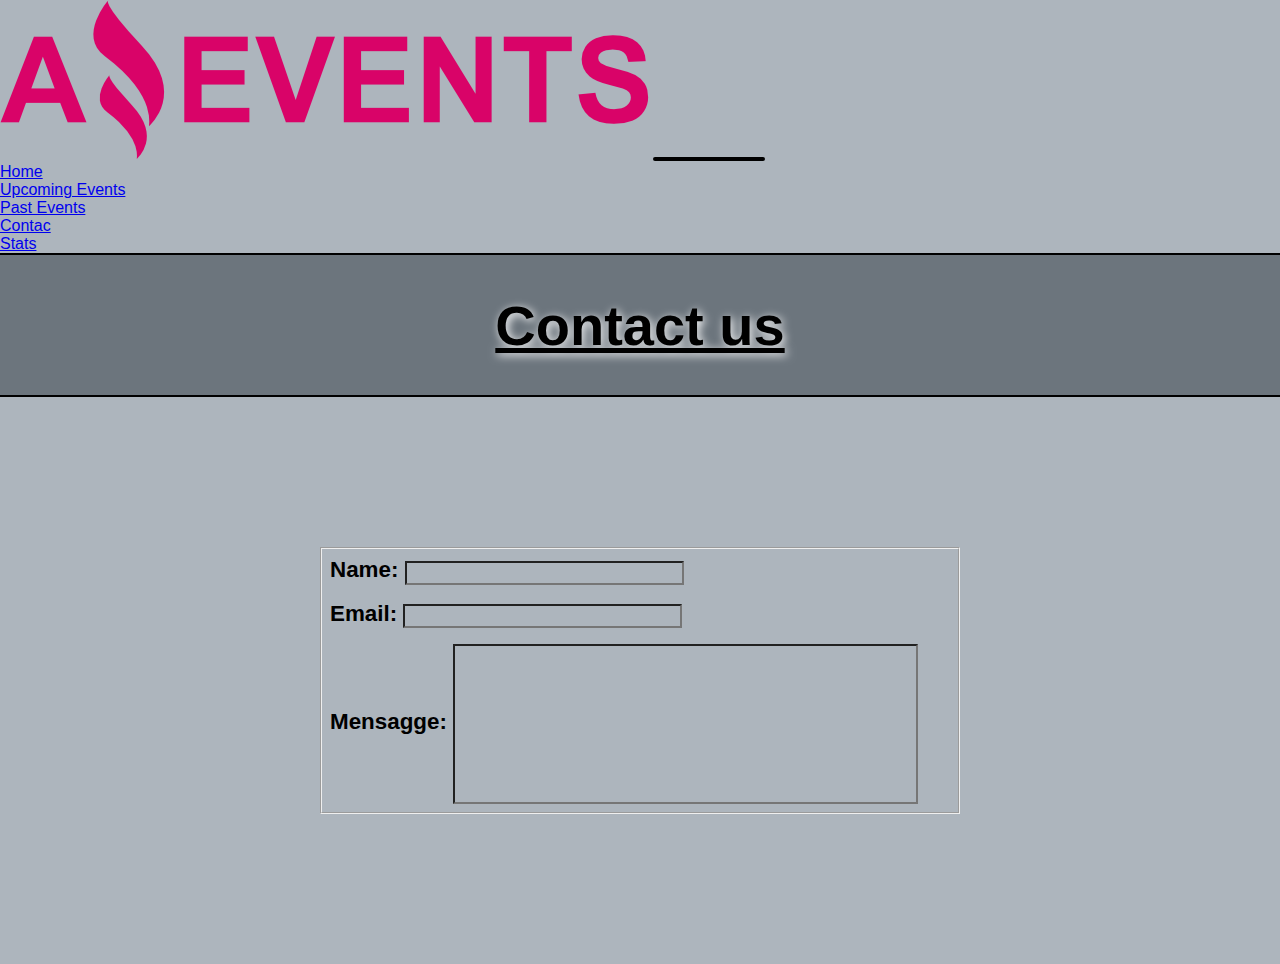
<file: html/contact.html>
<!DOCTYPE html>
<html lang="en">
<head>
    <meta charset="UTF-8">
    <meta http-equiv="X-UA-Compatible" content="IE=edge">
    <meta name="viewport" content="width=device-width, initial-scale=1.0">
    <link href="https://cdn.jsdelivr.net/npm/bootstrap@5.2.2/dist/css/bootstrap.min.css" rel="stylesheet" integrity="sha384-Zenh87qX5JnK2Jl0vWa8Ck2rdkQ2Bzep5IDxbcnCeuOxjzrPF/et3URy9Bv1WTRi" crossorigin="anonymous">
    <link rel="shortcut icon" href="./img/Logo-amazing-events.png" type="image/x-icon">
    <link rel="stylesheet" href="../styles/style.css">
    <title>Contact us</title>
</head>
<body>
    <nav class="navbar navbar-expand-lg">
        <div class="container-fluid ">
            <img class="w-25" src="../img/Logo-amazing-events.png" alt="logo-de-events">
          <button class="navbar-toggler" type="button" data-bs-toggle="collapse" data-bs-target="#navbarSupportedContent" aria-controls="navbarSupportedContent" aria-expanded="false" aria-label="Toggle navigation">
            <span class="navbar-toggler-icon"></span>
          </button>
          <div class="collapse navbar-collapse" id="navbarSupportedContent ">
            <ul class="navbar-nav me-auto mb-2 mb-lg-0">
              <li class="nav-item p-2 fs-5">
                <a class="nav-link active" aria-current="page" href="../index.html">Home</a>
              </li>
              <li class="nav-item p-2 fs-5">
                <a class="nav-link" href="../html/upcoming_events.html">Upcoming Events</a>
              </li>
              </li>
              <li class="nav-item p-2 fs-5">
                <a class="nav-link" href="../html/past_events.html">Past Events</a>
              </li>
              <li class="nav-item p-2 fs-5">
                <a class="nav-link" href="#">Contac</a>
              </li>
              <li class="nav-item p-2 fs-5">
                <a class="nav-link" href="../html/stats.html">Stats</a>
              </li>
            </ul>
          </div>
        </div>
      </nav>
    <section class="titulo">
        <h1>Contact us</h1>
    </section>
    <main>
        <fieldset class="contactos">
            <label>
                Name:
                <input class="texto_mensaje1" type="text">
            </label>
            <label>
                Email:
                <input class="texto_mensaje1" type="text">
            </label>
            <label>
                Mensagge:
                <input class="texto_mensaje2" type="text">
            </label>
        </fieldset>
    </main>
</body>
</html>
</file>
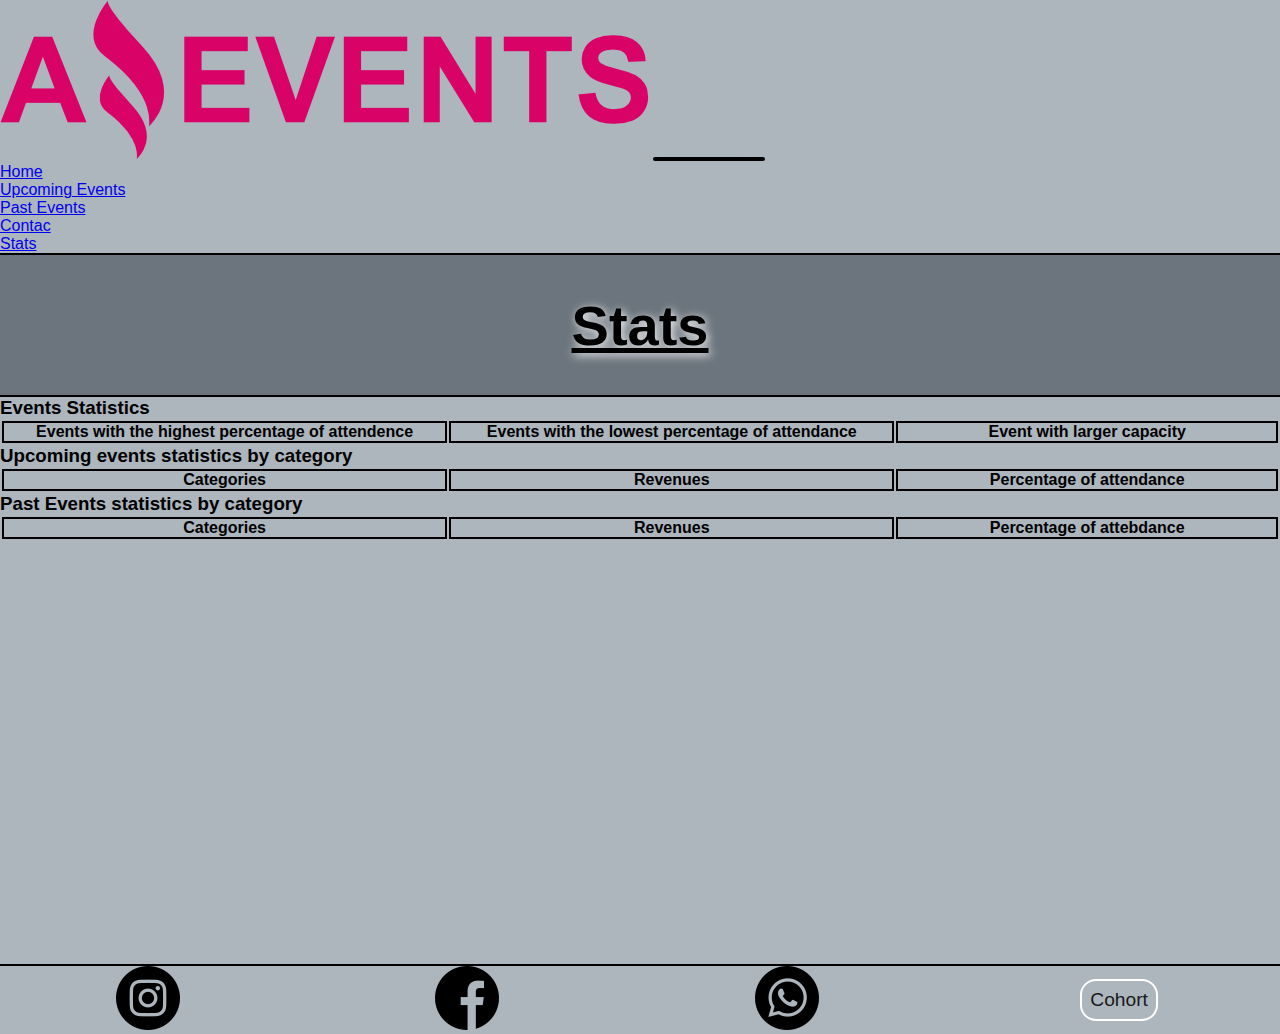
<file: html/stats.html>
<!DOCTYPE html>
<html lang="en">
<head>
    <meta charset="UTF-8">
    <meta http-equiv="X-UA-Compatible" content="IE=edge">
    <meta name="viewport" content="width=device-width, initial-scale=1.0">
    <link href="https://cdn.jsdelivr.net/npm/bootstrap@5.2.2/dist/css/bootstrap.min.css" rel="stylesheet" integrity="sha384-Zenh87qX5JnK2Jl0vWa8Ck2rdkQ2Bzep5IDxbcnCeuOxjzrPF/et3URy9Bv1WTRi" crossorigin="anonymous">
    <link rel="shortcut icon" href="./img/Logo-amazing-events.png" type="image/x-icon">
    <link rel="stylesheet" href="../styles/style.css">
    <title>Stats</title>
</head>
<body>
    <nav class="navbar navbar-expand-lg">
        <div class="container-fluid ">
            <img class="w-25" src="../img/Logo-amazing-events.png" alt="logo-de-events">
          <button class="navbar-toggler" type="button" data-bs-toggle="collapse" data-bs-target="#navbarSupportedContent" aria-controls="navbarSupportedContent" aria-expanded="false" aria-label="Toggle navigation">
            <span class="navbar-toggler-icon"></span>
          </button>
          <div class="collapse navbar-collapse" id="navbarSupportedContent ">
            <ul class="navbar-nav me-auto mb-2 mb-lg-0">
              <li class="nav-item p-2 fs-5">
                <a class="nav-link active" aria-current="page" href="../index.html">Home</a>
              </li>
              <li class="nav-item p-2 fs-5">
                <a class="nav-link" href="../html/upcoming_events.html">Upcoming Events</a>
              </li>
              </li>
              <li class="nav-item p-2 fs-5">
                <a class="nav-link" href="../html/past_events.html">Past Events</a>
              </li>
              <li class="nav-item p-2 fs-5">
                <a class="nav-link" href="../html/contact.html">Contac</a>
              </li>
              <li class="nav-item p-2 fs-5">
                <a class="nav-link" href="#">Stats</a>
              </li>
            </ul>
          </div>
        </div>
      </nav>
    <section class="titulo">
        <h1>Stats</h1>
    </section>
    <div class="lista">
        <h3>Events Statistics</h3>
        <table>
            <tr>
                <th>Events with the highest percentage of attendence</th>
                <th>Events with the lowest percentage of attendance</th>
                <th>Event with larger capacity</th>
            </tr>
        </table>
        <h3>Upcoming events statistics by category</h3>
        <table>
            <tr>
                <th>Categories</th>
                <th>Revenues</th>
                <th>Percentage of attendance</th>
            </tr>
        </table>
        <h3>Past Events statistics by category</h3>
        <table>
            <tr>
                <th>Categories</th>
                <th>Revenues</th>
                <th>Percentage of attebdance</th>
            </tr>
        </table>
    </div>
    <footer>
        <a href="#"><img src="../img/instagram.png" alt="logo-instagram"></a>
        <a href="#"><img src="../img/facebook.png" alt="logo-facebook"></a>
        <a href="#"><img src="../img/whatsapp.png" alt="logo-whatsap"></a>
        <p class="foot">Cohort</p>
    </footer>
</body>
</html>
</file>
<file: styles/style.css>
*{
    margin: 0%;
    padding: 0%;
    box-sizing: border-box;
    background-color: #adb5bd;
    font-family: 'Lucida Sans', 'Lucida Sans Regular', 'Lucida Grande', 'Lucida Sans Unicode', Geneva, Verdana, sans-serif;
}
/* .logo{
    display: flex;
    background-size: cover;
    background-position: center;
    height: 95%;
    width: 20%;
    margin: .5rem;
    margin-right: 10%;
} */
/* .navegador{
    display: flex;
    align-items: center;
    justify-content: space-evenly;
    min-height: 10vh;
    border-bottom: solid 2px black;
}
.navegador>a{
    text-align: center;
    width: 10rem;
    font-size: 1.2rem;
    text-decoration: none;
    color: #191919;
    background-color: black;
    margin: .1rem;
    color: white;
    border: solid 1px black;
    border-radius: .5rem;
    text-shadow: 2px 2px 5px white;
}
a:hover{
    border-radius: .5rem;
    color: black;
    font-weight: 800;
    border: solid 2px black;
    background-color: white;
} */
.titulo{
    display: flex;
    justify-content: center;
    align-items: center;
    font-size: 3rem;
    min-height: 16vh;
    width: 100%;
    border-bottom: solid 2px black;
    border-top: solid 2px black;
    background-color: #6c757d;
}
h1{
    color: rgb(0, 0, 0);
    text-shadow: 2px 2px 10px white;
    font-size: 3.5rem;
    text-decoration: underline;
    background-color: #6c757d;
}
section{
    display: flex;
    align-items: center;
    flex-direction: column;
    width: 75%;
}
.lista{
    display: flex;
    min-height: 63vh;
    flex-direction: column;
}
th, td{
    width: 35%;
    border: solid 2px black;
}
form{
    display: flex;
    justify-content: flex-end;
    flex-wrap: wrap;
    align-items: center;
    min-height: 5vh;
}
.contactos{
    display: flex;
    flex-direction: column;
    justify-content: center;
}
fieldset{
    width: 50%;
}
.texto_mensaje2{
    height: 10rem;
    width: 75%;
}
.texto_mensaje1{
    height: 1.5rem;
    width: 45%;
}
label{
    font-weight: 800;
    font-size: 1.4rem;
    padding: .5rem;
}
main{
    display: flex;
    flex-wrap: wrap;
    justify-content: center;
    align-items: center;
    min-height: 63vh;
    gap: 1rem;
}
h2{
    padding: .5rem;
    margin: .5rem;
    color: black;
    font-size: 1.7rem;
    font-weight: 700;
    border: solid 1px black;
    border-radius: .8rem;
    background-color: #6c757d;
}
p{
    font-size: 1.2rem;
    border-radius: 1rem;
    padding: 0.5rem;
    border: solid 2px white;
    margin: .4rem;
    color: #191919;
    background-color: #adb5bd;
}
.card{
    display: flex;
    flex-direction: column;
    min-height: 24rem;
    width: 17rem;
    margin: 2rem;
    text-align: center;
    box-shadow: 5px 5px 30px 5px #f8f9fa;
    border-radius: 2.0rem;
    font-weight: 500;
    border: solid 2px black;
    background-color:#dee2e6;
}
.texto{
    display: flex;
    align-items: center;
    justify-content: space-around;
    margin: 1rem;
    width: 100%;
    background-color: #495057;
    border-radius: 2rem;
}
button{
    border: solid 2px black;
    font-weight: 900;
    width: 7rem;
    border-radius: .5rem;
    background-color: #adb5bd;
}
button:hover{
    border-radius: .5rem;
    box-shadow: 2px 2px 1px 1px black;
    height: 2.5rem;
    background-color: #212529;
    color:#f8f9fa;
}
.img-card{
    border-radius: 2rem;
    margin: 1rem;
    height: 40%;
    width: 85%;
    box-shadow: 2px 1px 1px 1px #495057;
}

footer{
    display: flex;
    gap: 1.5rem;
    min-height: 6vh;
    justify-content: space-around;
    align-items: center;
    border-top: solid 2px black;
}
@media screen and (max-width: 1024px){
    .form{
        flex-wrap: wrap;
        width: 100%;
    }
    .logo{
        width: 25%;
        height: 50%;
    }
}
@media screen and (max-width: 768px){
    .titulo{
        justify-content: center;
        min-height: 20vh;
    }
    .navegador{
        flex-wrap: wrap;
    }
    .logo{
        height: 50%;
        width: 20%;
    }
    a{
        padding: .4rem;
    }
    form{
        justify-content: center;
        flex-wrap: wrap;
        width: 100%;
    }
}
</file>
